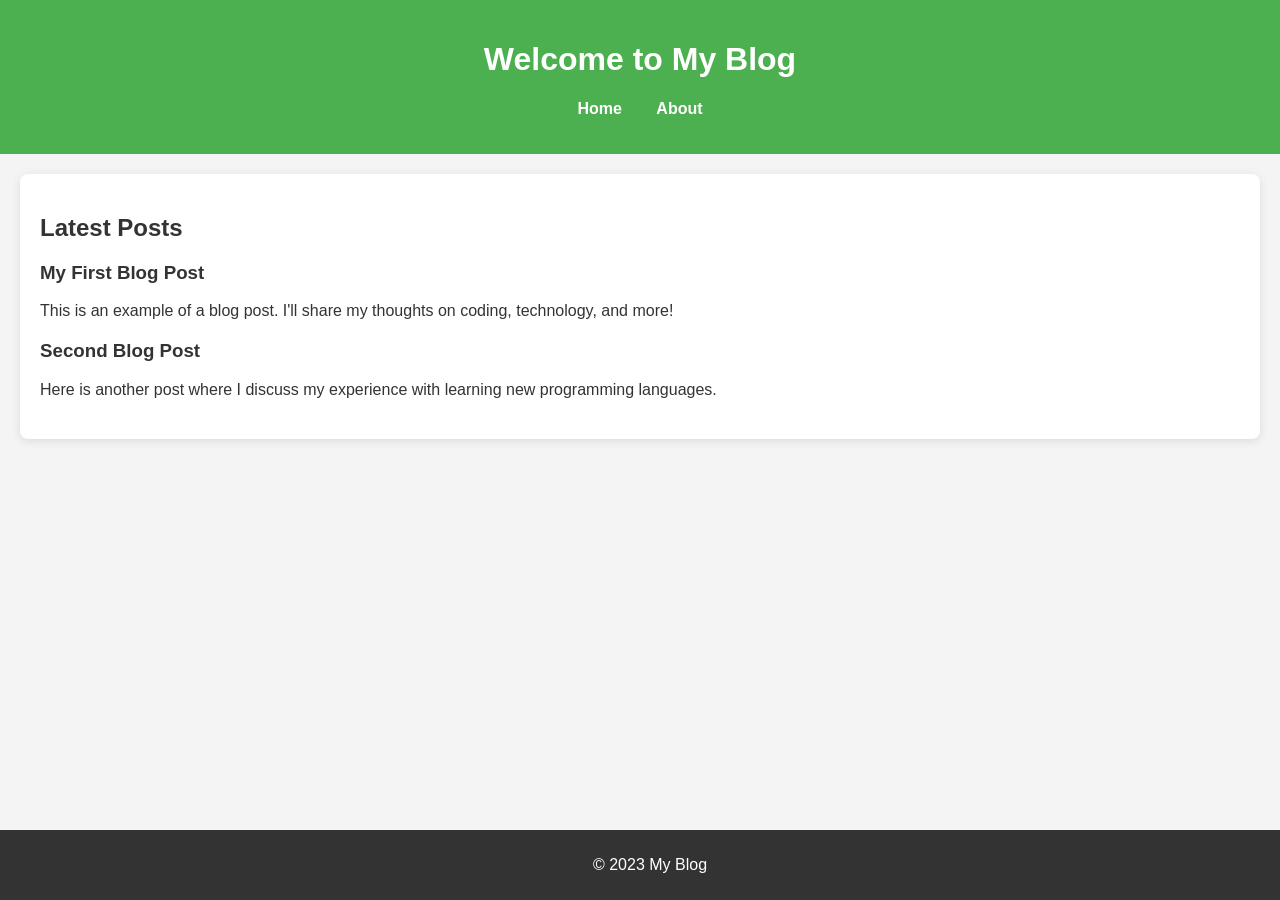
<file: index.html>
<!DOCTYPE html>
<html lang="en">
<head>
    <meta charset="UTF-8">
    <meta name="viewport" content="width=device-width, initial-scale=1.0">
    <title>Blog - Home</title>
    <link rel="stylesheet" href="style.css">
</head>
<body>
    <header>
        <h1>Welcome to My Blog</h1>
        <nav>
            <ul>
                <li><a href="index.html">Home</a></li>
                <li><a href="about.html">About</a></li>
            </ul>
        </nav>
    </header>
    <section>
        <h2>Latest Posts</h2>
        <article>
            <h3>My First Blog Post</h3>
            <p>This is an example of a blog post. I'll share my thoughts on coding, technology, and more!</p>
        </article>
        <article>
            <h3>Second Blog Post</h3>
            <p>Here is another post where I discuss my experience with learning new programming languages.</p>
        </article>
    </section>
    <footer>
        <p>© 2023 My Blog</p>
    </footer>
</body>
</html>
</file>
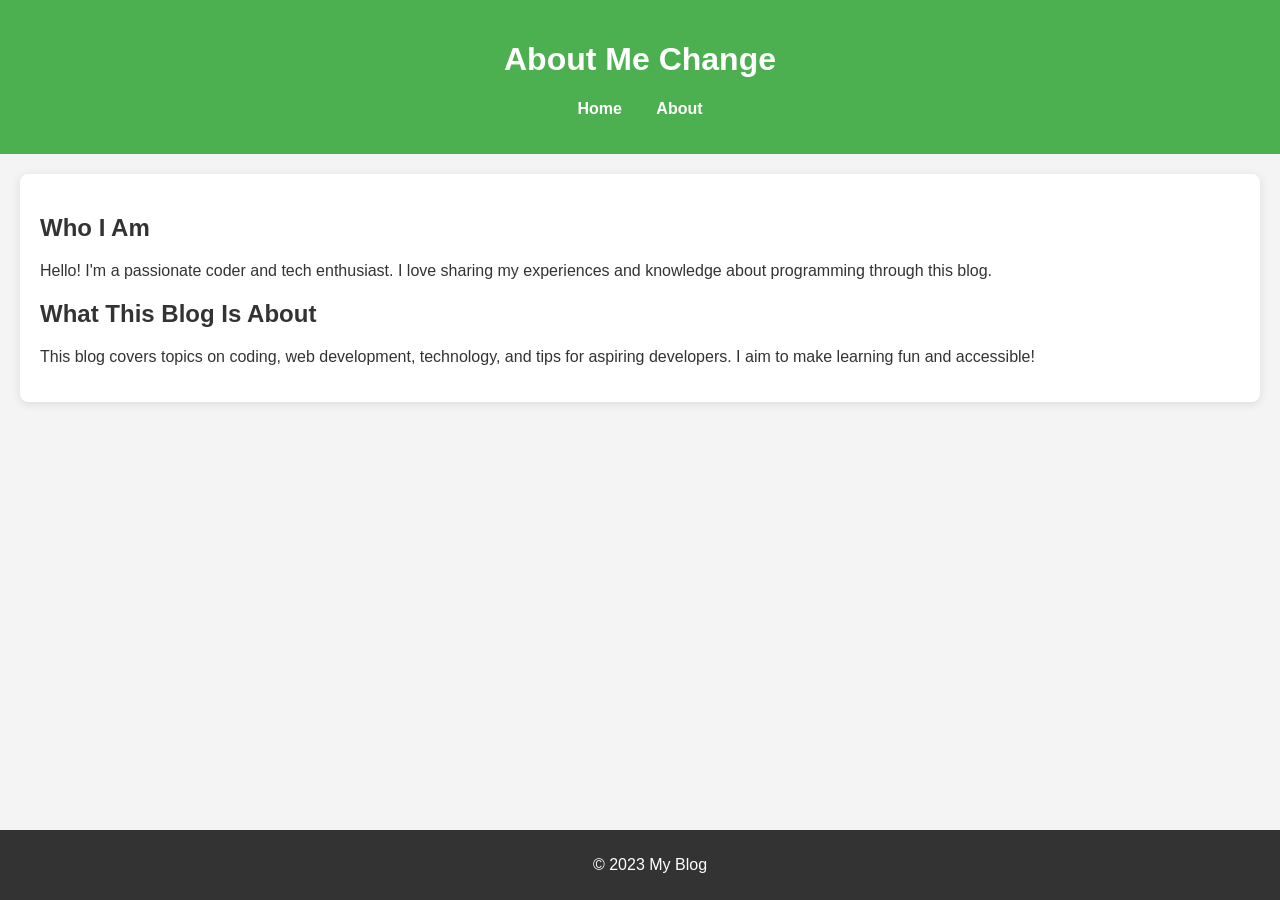
<file: about.html>
<!DOCTYPE html>
<html lang="en">
<head>
    <meta charset="UTF-8">
    <meta name="viewport" content="width=device-width, initial-scale=1.0">
    <title>About Me</title>
    <link rel="stylesheet" href="style.css">
</head>
<body>
    <header>
        <h1>About Me Change</h1>
        <nav>
            <ul>
                <li><a href="index.html">Home</a></li>
                <li><a href="about.html">About</a></li>
            </ul>
        </nav>
    </header>
    <section>
        <h2>Who I Am</h2>
        <p>Hello! I'm a passionate coder and tech enthusiast. I love sharing my experiences and knowledge about programming through this blog.</p>
        <h2>What This Blog Is About</h2>
        <p>This blog covers topics on coding, web development, technology, and tips for aspiring developers. I aim to make learning fun and accessible!</p>
    </section>
    <footer>
        <p>© 2023 My Blog</p>
    </footer>
</body>
</html>
</file>
<file: style.css>
/* style.css */
body {
    font-family: Arial, sans-serif;
    background-color: #f4f4f4;
    color: #333;
    margin: 0;
    padding: 0;
}

header {
    background-color: #4CAF50;
    padding: 20px;
    text-align: center;
}

header h1 {
    color: white;
}

nav ul {
    list-style-type: none;
    padding: 0;
}

nav ul li {
    display: inline;
    margin: 0 15px;
}

nav ul li a {
    color: white;
    text-decoration: none;
    font-weight: bold;
}

section {
    padding: 20px;
    margin: 20px;
    background-color: white;
    border-radius: 8px;
    box-shadow: 0 2px 10px rgba(0, 0, 0, 0.1);
}

h2 {
    color: #333;
}

article {
    margin-bottom: 20px;
}

footer {
    background-color: #333;
    color: white;
    text-align: center;
    padding: 10px;
    position: fixed;
    bottom: 0;
    width: 100%;
}
</file>
